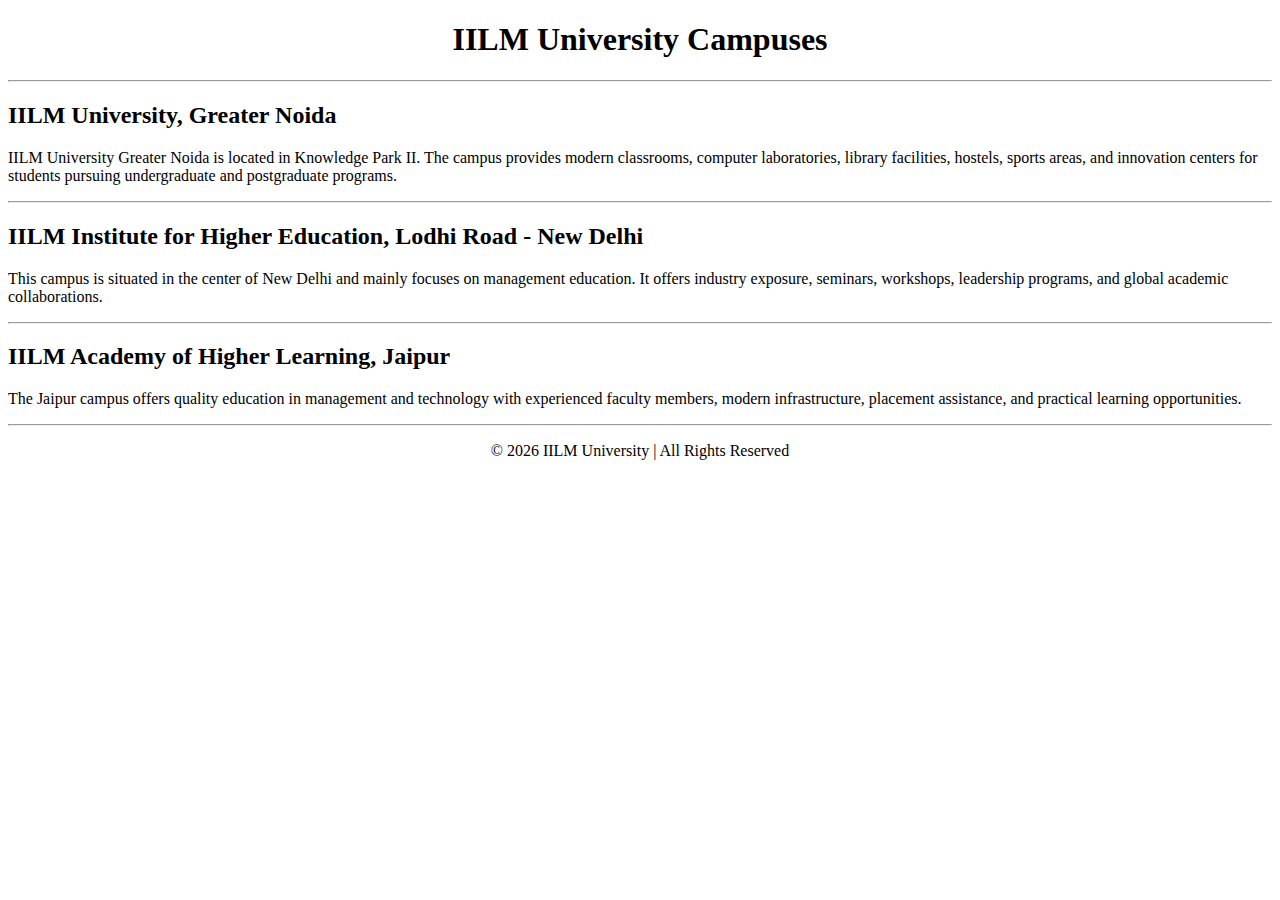
<file: IILM_Campuses/index.html>
<!DOCTYPE html>
<html>
<head>
    <title>IILM University Campuses</title>
</head>

<body>

    <h1 align="center">IILM University Campuses</h1>
    <hr>

    <h2>IILM University, Greater Noida</h2>
    <p>
        IILM University Greater Noida is located in Knowledge Park II.
        The campus provides modern classrooms, computer laboratories,
        library facilities, hostels, sports areas, and innovation centers
        for students pursuing undergraduate and postgraduate programs.
    </p>

    <hr>

    <h2>IILM Institute for Higher Education, Lodhi Road - New Delhi</h2>
    <p>
        This campus is situated in the center of New Delhi and mainly
        focuses on management education. It offers industry exposure,
        seminars, workshops, leadership programs, and global academic
        collaborations.
    </p>

    <hr>

    <h2>IILM Academy of Higher Learning, Jaipur</h2>
    <p>
        The Jaipur campus offers quality education in management and
        technology with experienced faculty members, modern infrastructure,
        placement assistance, and practical learning opportunities.
    </p>

    <hr>

    <center>
        <p>© 2026 IILM University | All Rights Reserved</p>
    </center>

</body>
</html>
</file>
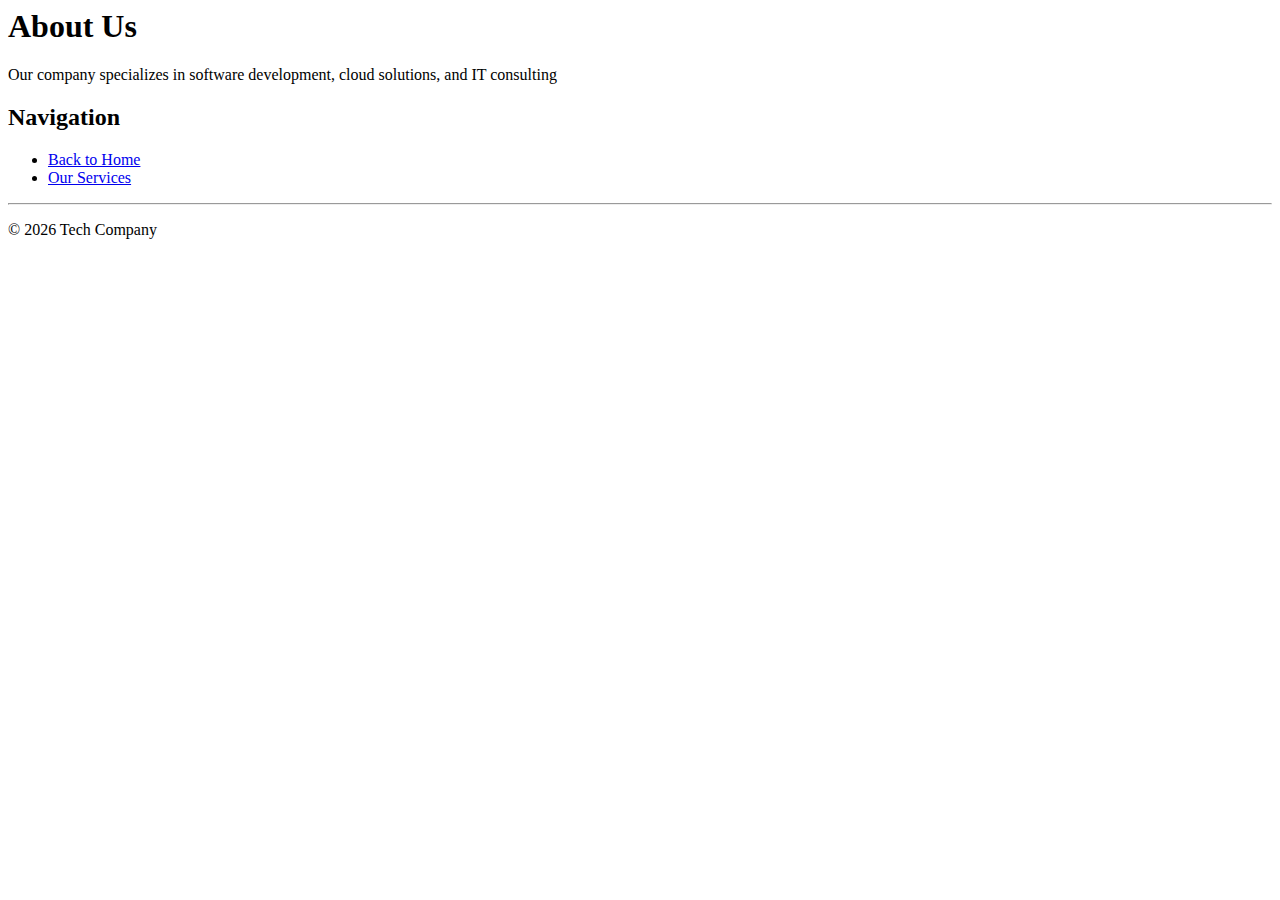
<file: Tech_Company/about_page.html>
<html>
<head>
    <title>About Us</title>
</head>
<body>
    <h1>About Us</h1>
    <p>Our company specializes in software development, cloud solutions, and IT consulting</p>

    <h2>Navigation</h2>

    <ul>
        <li><a href="index_page.html">Back to Home</a></li>
        <li><a href="service_page.html">Our Services</a></li>
    </ul>

    <hr>
    <p>&copy 2026 Tech Company</p>
</body>
</html>
</file>
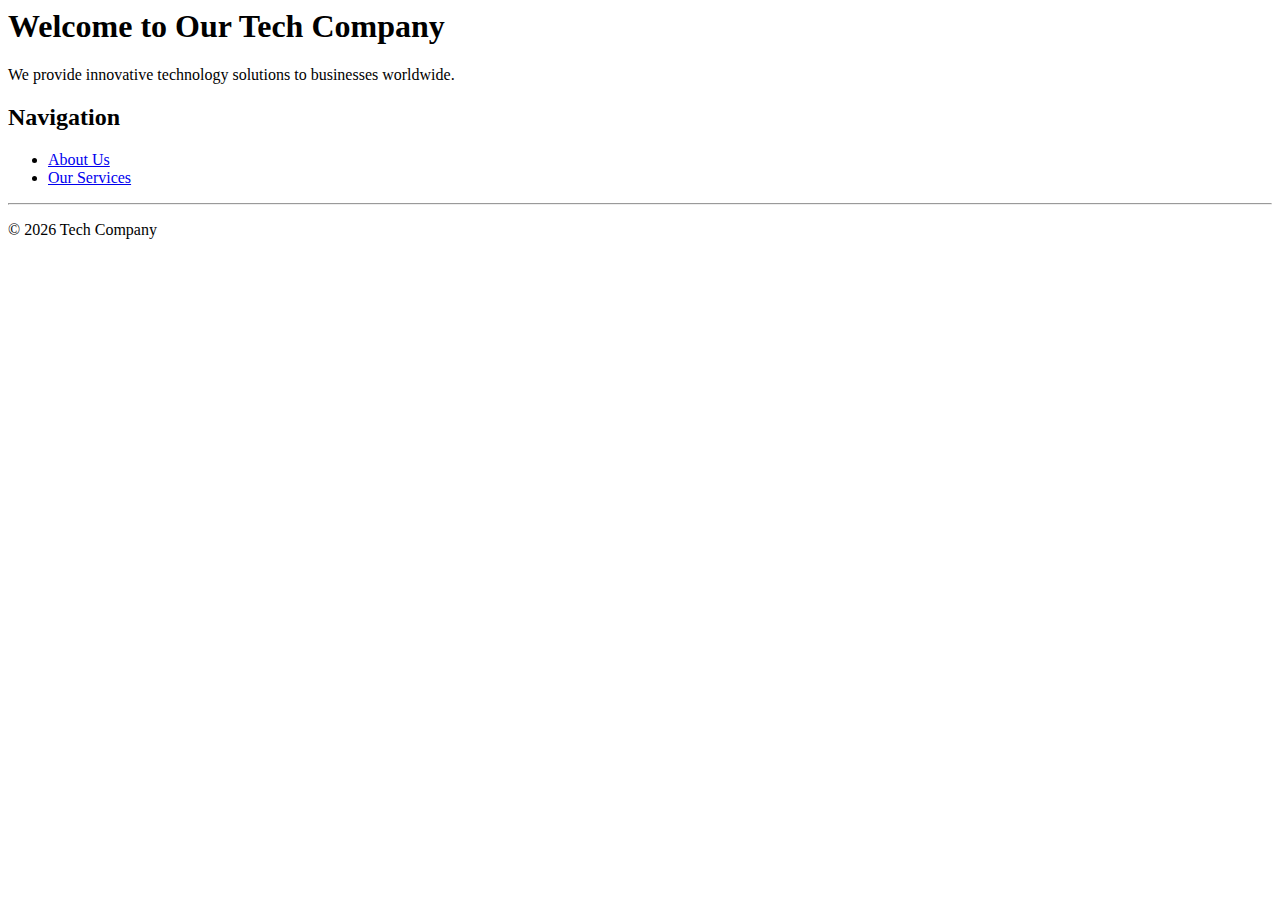
<file: Tech_Company/index_page.html>
<html>
<head>
    <title>Tech Company</title>
</head>
<body>
    <h1>Welcome to Our Tech Company</h1>
    <p>We provide innovative technology solutions to businesses worldwide.</p>

    <h2>Navigation</h2>

    <ul>
        <li><a href="about_page.html">About Us</a></li>
        <li><a href="service_page.html">Our Services</a></li>
    </ul>

    <hr>
    <p>&copy 2026 Tech Company</p>
</body>
</html>
</file>
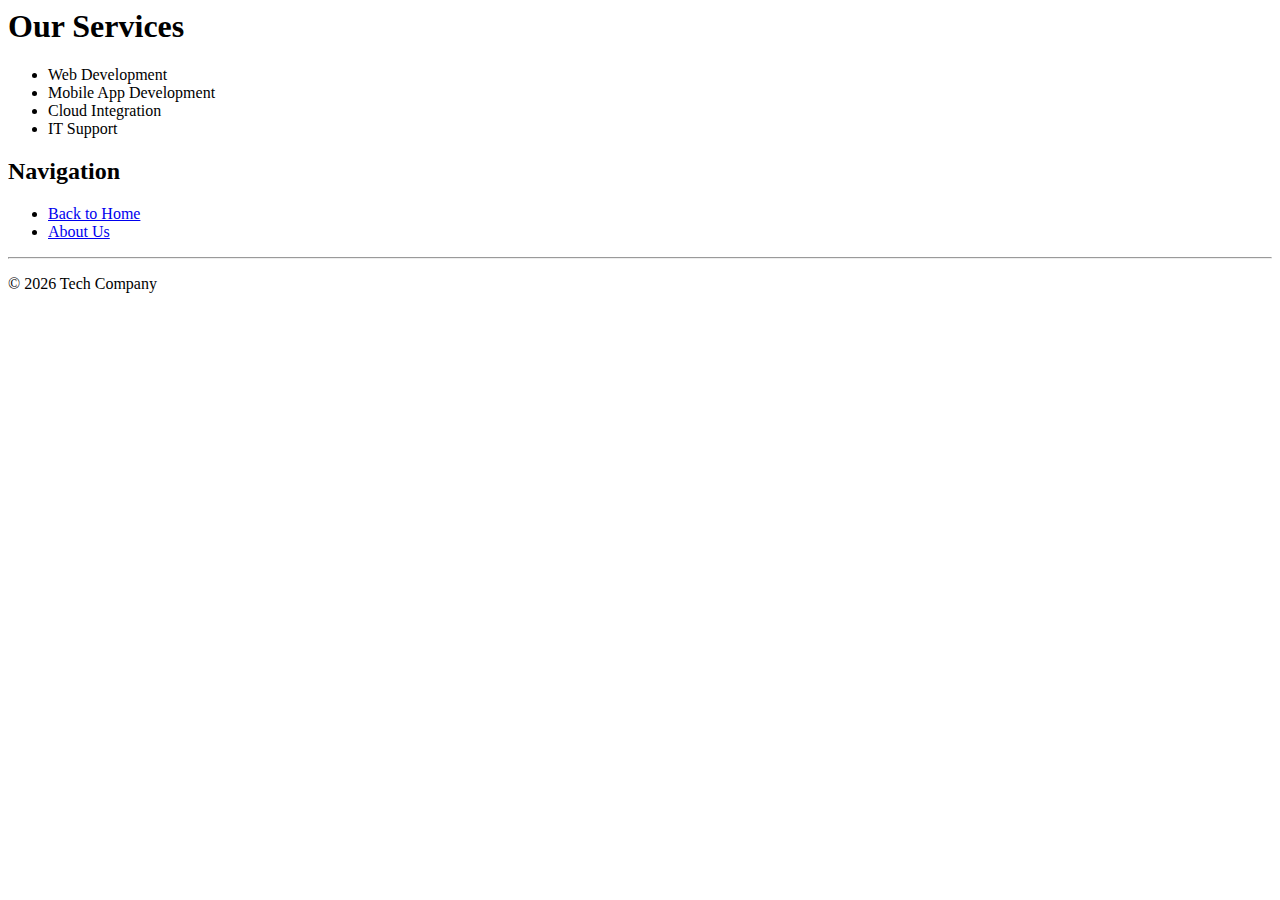
<file: Tech_Company/service_page.html>
<html>
<head>
    <title>Our Services</title>
</head>
<body>
    <h1>Our Services</h1>
    <ul>
        <li>Web Development</li>
        <li>Mobile App Development</li>
        <li>Cloud Integration</li>
        <li>IT Support</li>
    </ul>

    <h2>Navigation</h2>

    <ul>
        <li><a href="index_page.html">Back to Home</a></li>
        <li><a href="about_page.html">About Us</a></li>
    </ul>

    <hr>
    <p>&copy 2026 Tech Company</p>
</body>
</html>
</file>
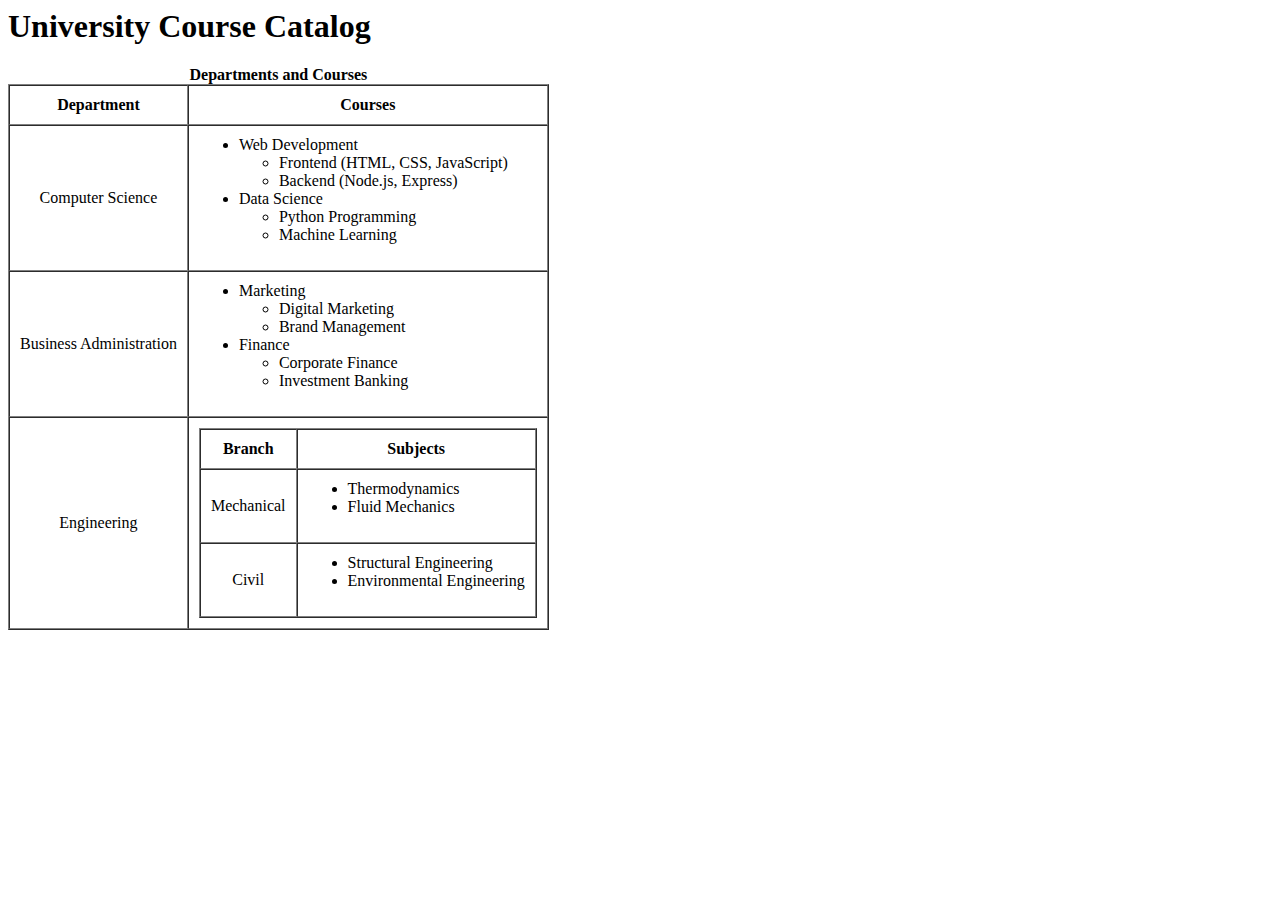
<file: University_Catalog/University_Catalog/university_courses_catalog.html>
<html>
<head>
    <title>University Course Catalog</title>
</head>
<body>

<h1>University Course Catalog</h1>

<table border="1" cellpadding="10" cellspacing="0">
    <caption><b>Departments and Courses</b> </caption>
                
    <tr>
        <th>Department</th>
        <th>Courses</th>
    </tr>

        <tr>
        <td align="center">Computer Science</td>
        <td>
            <ul>
                <li>Web Development
                    <ul>
                        <li>Frontend (HTML, CSS, JavaScript)</li>
                        <li>Backend (Node.js, Express)</li>
                    </ul>
                </li>
                <li>Data Science
                    <ul>
                        <li>Python Programming</li>
                        <li>Machine Learning</li>
                    </ul>
                </li>
            </ul>
        </td>
    </tr>

    
    <tr>
        <td align="center">Business Administration</td>
        <td>
            <ul>
                <li>Marketing
                    <ul>
                        <li>Digital Marketing</li>
                        <li>Brand Management</li>
                    </ul>
                </li>
                <li>Finance
                    <ul>
                        <li>Corporate Finance</li>
                        <li>Investment Banking</li>
                    </ul>
                </li>
            </ul>
        </td>
    </tr>

    
    <tr>
        <td align="center">Engineering</td>
        <td>
            <table border="1" cellpadding="10" cellspacing="0">
                <tr>
                    <th>Branch</th>
                    <th>Subjects</th>
                </tr>

                <tr>
                    <td align="center">Mechanical</td>
                    <td>
                        <ul>
                            <li>Thermodynamics</li>
                            <li>Fluid Mechanics</li>
                        </ul>
                    </td>
                </tr>

                <tr>
                    <td align="center">Civil</td>
                    <td>
                        <ul>
                            <li>Structural Engineering</li>
                            <li>Environmental Engineering</li>
                        </ul>
                    </td>
                </tr>
            </table>
        </td>
    </tr>

</table>

</body>
</html>
</file>
